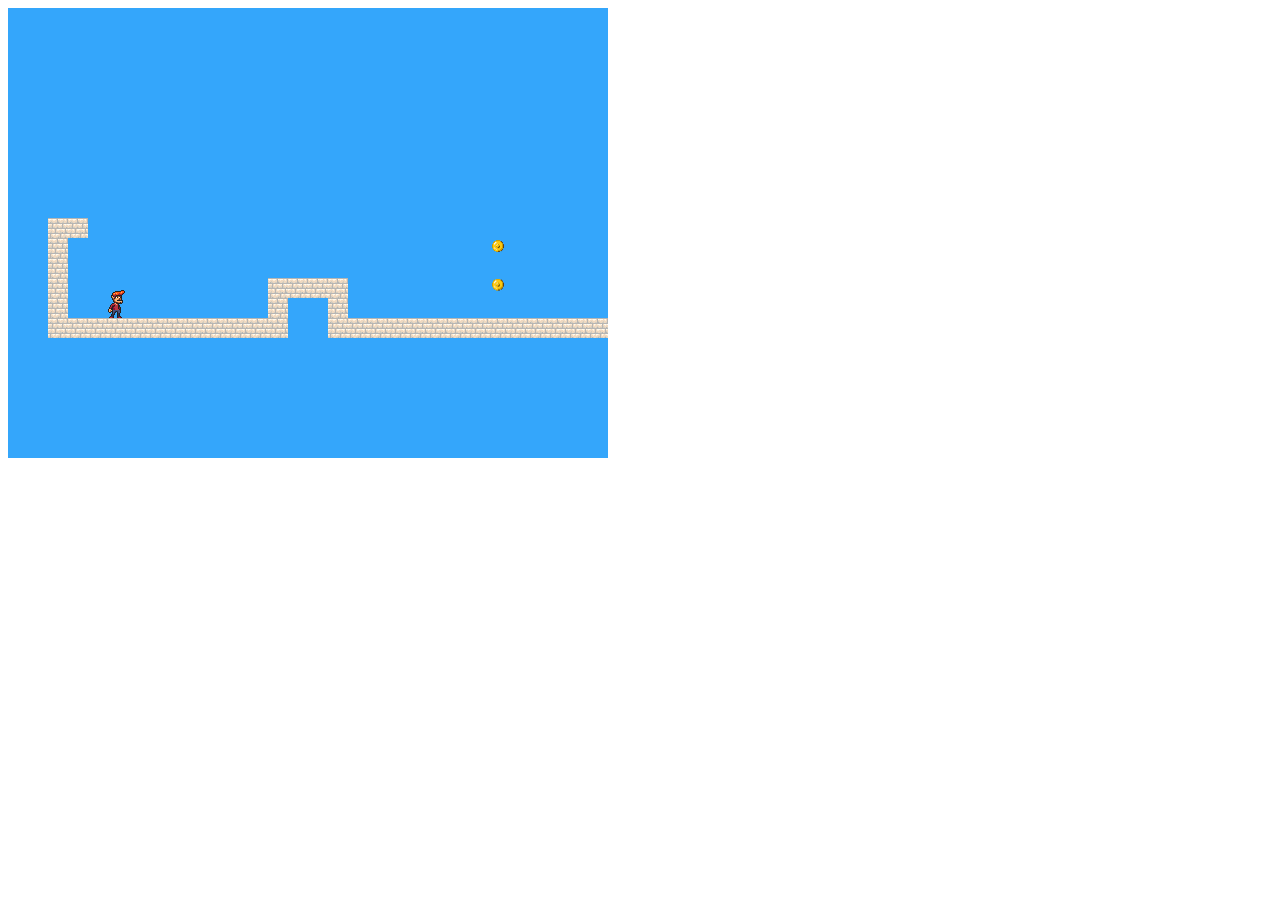
<file: index.html>
<!DOCTYPE html>
<html lang="en">
<head>
    <meta charset="UTF-8">
    <meta name="viewport" content="width=device-width, initial-scale=1.0">
    <title>Document</title>
    <link rel="stylesheet" href="./game.css">
</head>
<body>
    <script type="module" src="./index.js"></script>
</body>
</html>
</file>
<file: game.css>
.background{
    background: rgb(52, 166, 251);
    table-layout: fixed;
    border-spacing: 0;
}
.background td{
    padding: 0;
}
.lava{
    background: rgb(255, 100, 100);
}
.wall{
    background: white;
}

.actor{position: absolute;}
.coin{background: rgb(241, 229, 89);}
.player{background: rgb(64, 64, 64);}

.lost .player{
    background: rgb(160, 64, 64);
}
.won .player{
    box-shadow: -4px -7px 8px white,4px -7px 8px white;
}

.game{
    overflow: hidden;
    max-width: 600px;
    max-height: 450px;
    position: relative;
}
</file>
